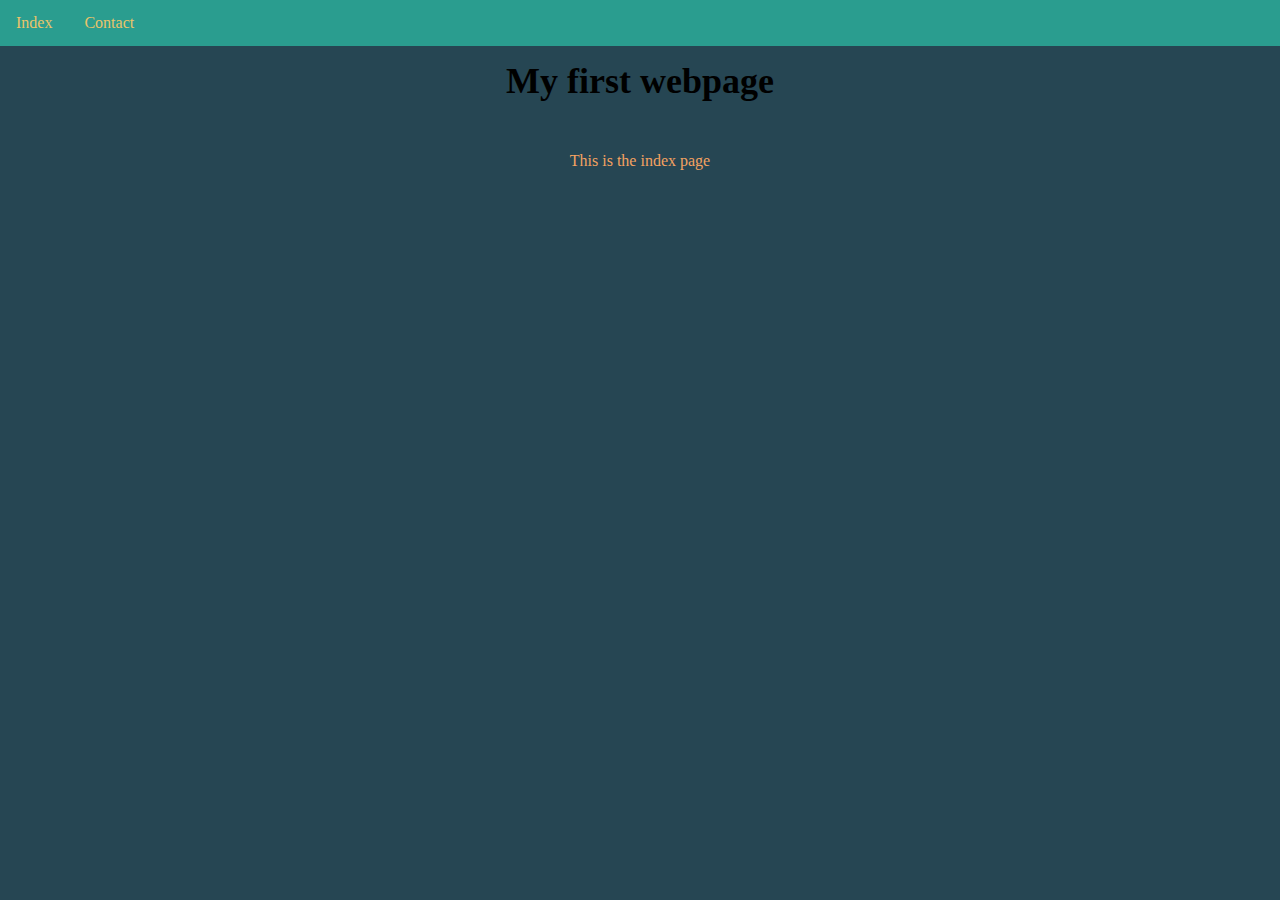
<file: pages/index.html>
<!DOCTYPE html>
<html lang="en">
<head>
    <meta charset="UTF-8">
    <meta http-equiv="X-UA-Compatible" content="IE=edge">
    <meta name="viewport" content="width=device-width, initial-scale=1.0">
    <title>My first webpage</title>
    <link rel="stylesheet" href="/style/index.css">
</head>
<body>
    <ul>
        <li><a href="index.html">Index</a></li>
        <li><a href="contact.html">Contact</a></li>
    </ul>
    <div class="header">
        <h2>My first webpage</h2>
    </div>
    <div class="text">
        <p>This is the index page</p>
    </div>
</body>
</html>
</file>
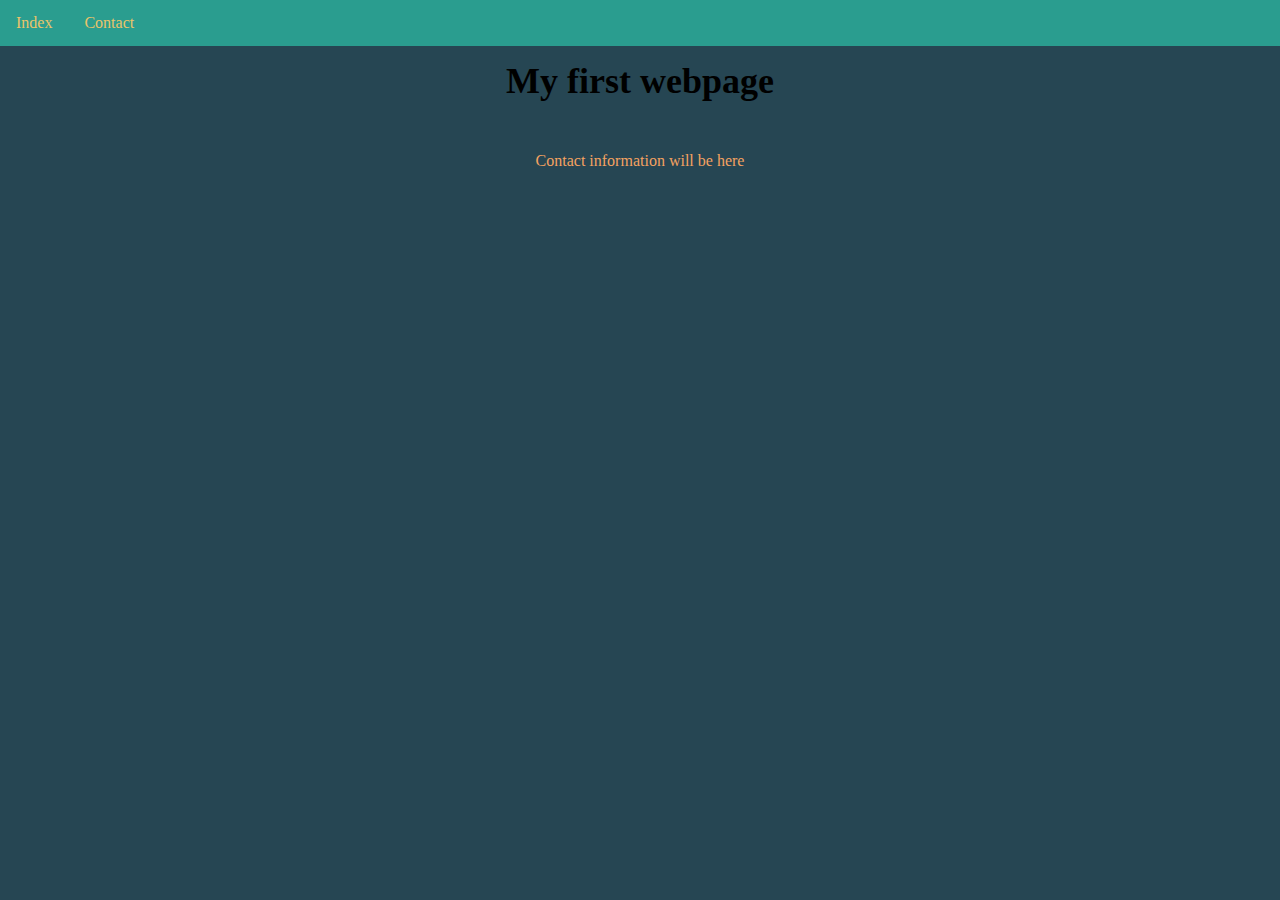
<file: pages/contact.html>
<!DOCTYPE html>
<html lang="en">
<head>
    <meta charset="UTF-8">
    <meta http-equiv="X-UA-Compatible" content="IE=edge">
    <meta name="viewport" content="width=device-width, initial-scale=1.0">
    <title>My first webpage</title>
    <link rel="stylesheet" href="/style/index.css">
</head>
<body>
    <ul>
        <li><a href="index.html">Index</a></li>
        <li><a href="contact.html">Contact</a></li>
    </ul>
    <div class="header">
        <h2>My first webpage</h2>
    </div>
    <div class="text">
        <p>Contact information will be here</p>
    </div>
</body>
</html>
</file>
<file: style/index.css>
ul {
    list-style-type: none;
    margin: 0;
    padding: 0;
    overflow: hidden;
    background-color: #2A9D8F;
    border-radius: 0px;
    position: fixed;
    top: 0;
    left: 0;
    width: 100%;
    
}

li {
    float: left;
}

li a {
    display: block;
    color: #E9C46A;
    text-align: center;
    padding: 14px 16px;
    text-decoration: none;
}

body {
    background-color: #264653;
    text-align: center;
}

.text {
    color: #f4a261;
    position: relative;
    top: 50px;
}

.header {
    font-size: 24px;
    position: relative;
    top: 30px;
}
</file>
